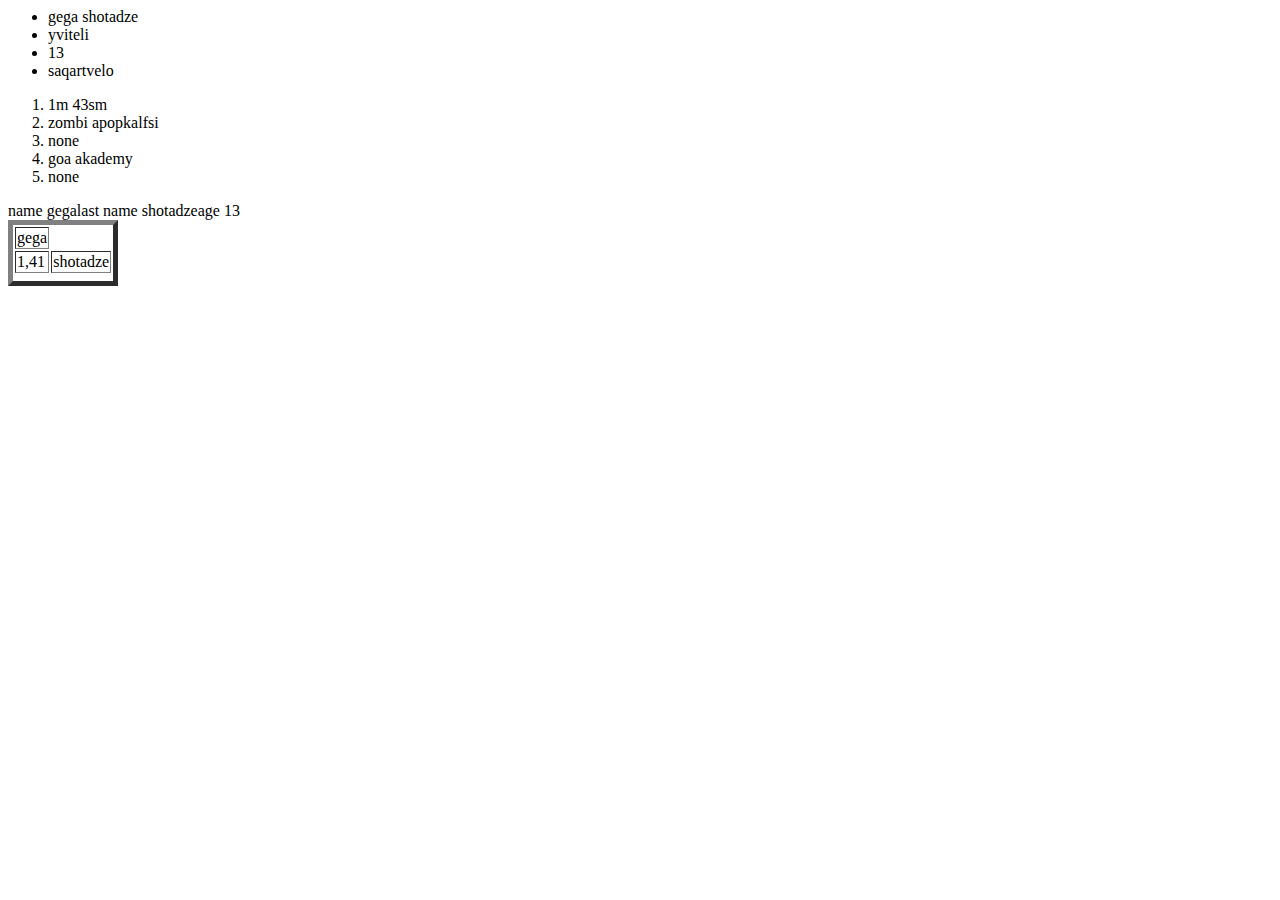
<file: day14/homework/homework.html>
<body>
  <html> 
<ul>
    <li>gega shotadze</li>
    <li>yviteli</li>
    <li>13</li>
    <li>saqartvelo</li>
</ul>

<ol>
    <li>1m 43sm</li>
      <li>zombi apopkalfsi</li>
      <li>none</li>
      <li>goa akademy</li>
      <li>none</li>
</ol>



<table border="5">
<tr>
    <td>gega</td>
   <tr>
    <td>1,41</td>
    <td>shotadze</td>
   </tr>
    
</tr>
<tr>name gega</tr>
<tr>last name shotadze</tr>
<tr>age 13</tr>
</table>
</body>
</html>
</file>
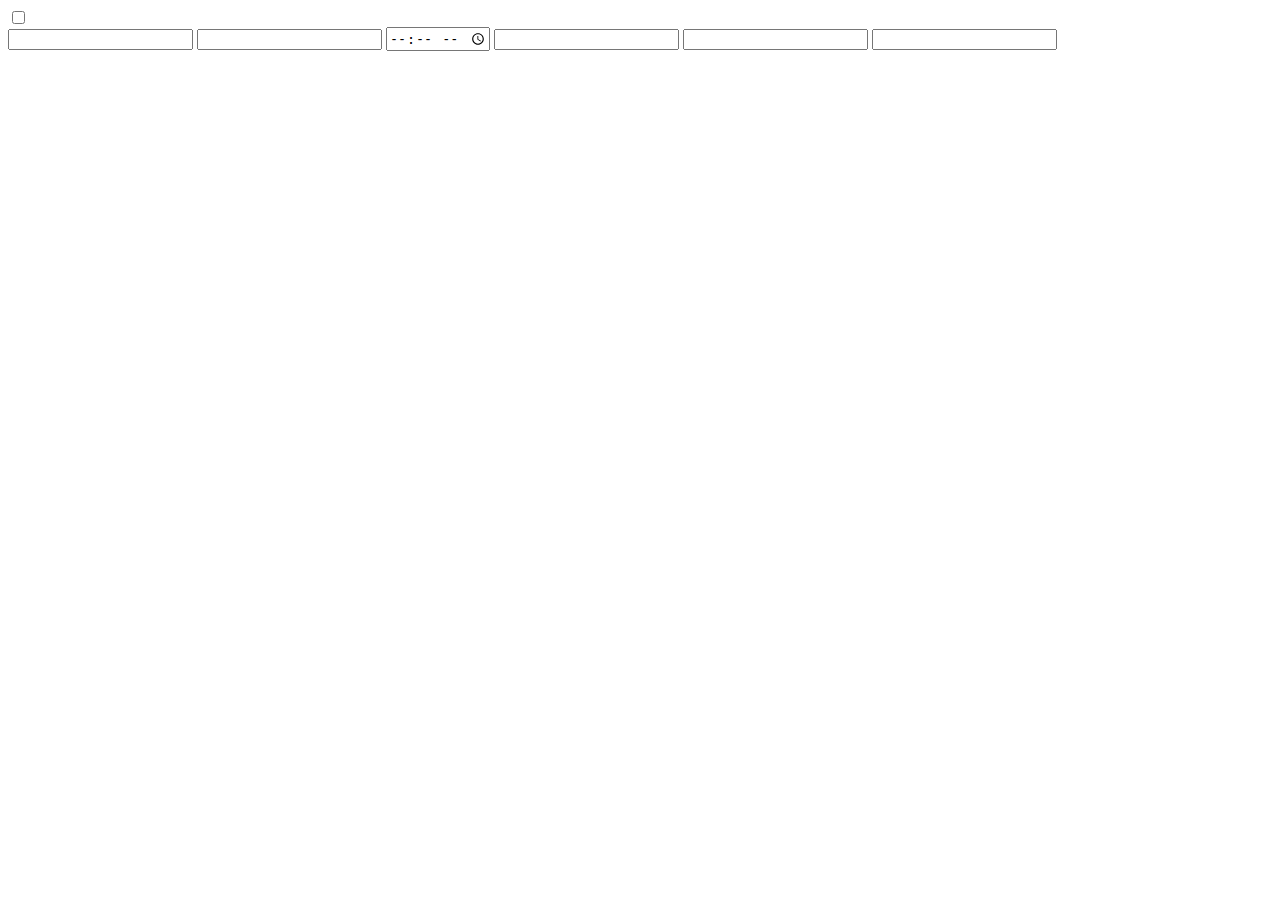
<file: day16/homework/homework.html>
<html lang="en">
<head>
    <meta charset="UTF-8">
    <meta name="viewport" content="width=device-width, initial-scale=1.0">
    <title>Document</title>
</head>
<body>
    <form>
      <input type="checkbox"> 
    <br>
      <input type="email">
    <input type="password">
    <input type="time">
    <input type="tel">
    <input type="text">
    <input type="">
    </form>
</body>
</html>
</file>
